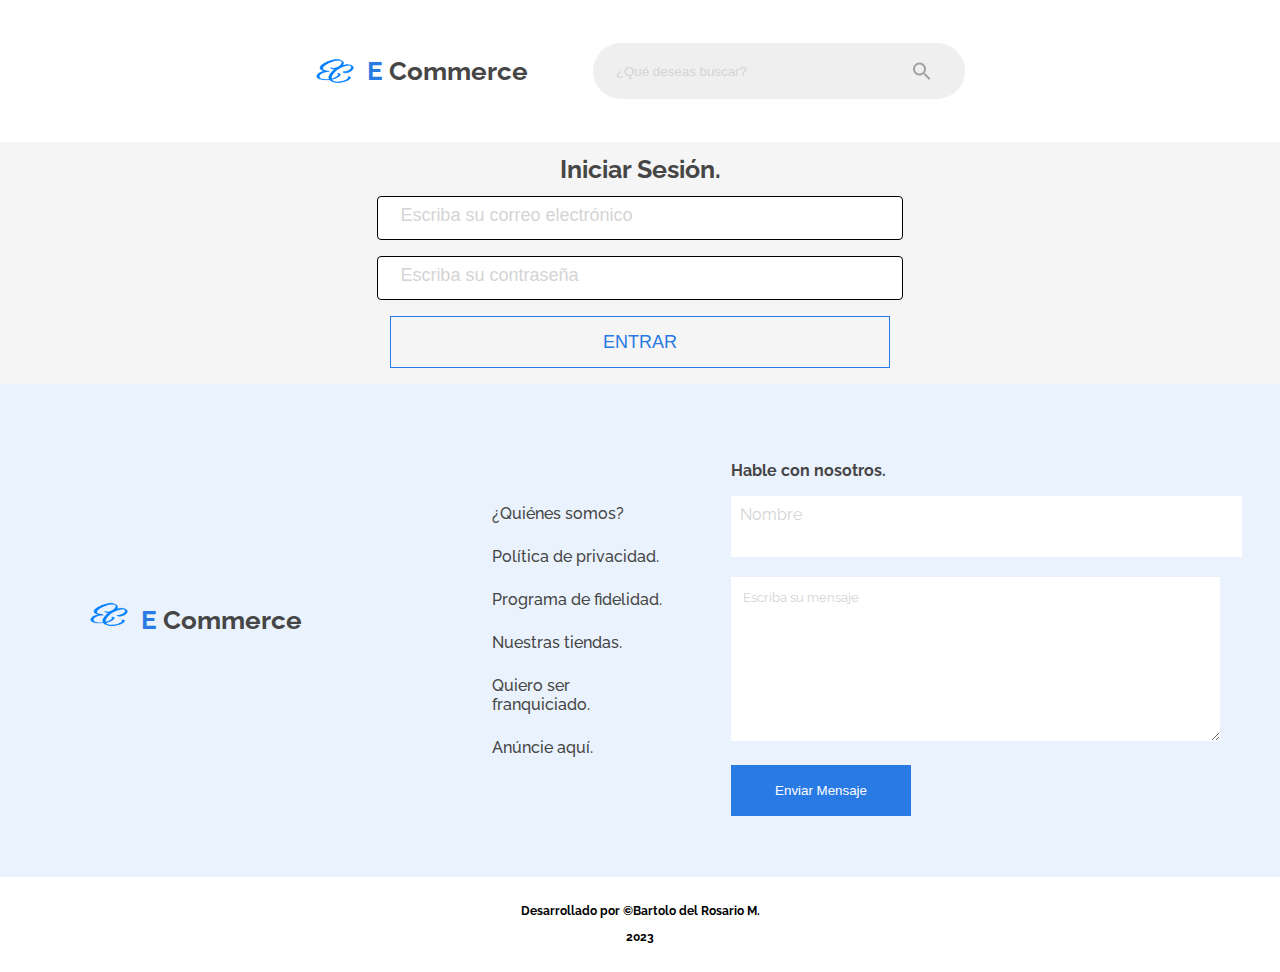
<file: index.html>
<!DOCTYPE html>
<html lang="es-LA">
<head>
    <meta charset="UTF-8">
    <meta http-equiv="X-UA-Compatible" content="IE=edge">
    <meta name="viewport" content="width=device-width, initial-scale=1.0">
    <link rel="shortcut icon" href="../asset/img/Logo e.png" type="image/x-icon">
    <link rel="preconnect" href="https://fonts.googleapis.com">
    <link rel="preconnect" href="https://fonts.gstatic.com" crossorigin>
    <link href="https://fonts.googleapis.com/css2?family=Raleway:wght@700&display=swap" rel="stylesheet">
    <link rel="stylesheet" href="../asset/style.css">
    <link rel="stylesheet" href="../asset/login-style.css">
    <title>Login</title>
</head>
<body>
    <header>
        <nav>
            <div class="logo-search">
                <div class="logo">
                    <img src="asset/img/Logo e.png" alt="logo">
                    <p class="logo-color">E</p>
                    <p>Commerce</p>
                </div>
                <input i type="text" placeholder="¿Qué deseas buscar?">
            </div>
        </nav>
    </header>
    <main>
        <div class="login_content">
            <div class="login_titulo">Iniciar Sesión.</div>
            <form action="#" class="form-cadastro" data-form>
                <input type="text" id="email" class="login_input_url" placeholder="Escriba su correo electrónico" required data-email>
                <input type="password" id="password" class="login_input_p" placeholder="Escriba su contraseña" required data-password>
                <button type="submit" class="login_btn" data-iniciar>Entrar</button>
            </form>
        </div>
    </main>
<div class="contacto">
    <div class="referencia">
        <img src="asset/img/Logo e.png" alt="logo">
        <p class="logo-color_referencia">E</p>
        <p>Commerce</p>
    </div>
    <div class="link-utilities">
        <a href="">¿Quiénes somos?</a>
        <a href="">Política de privacidad.</a>
        <a href="">Programa de fidelidad.</a>
        <a href="">Nuestras tiendas.</a>
        <a href="">Quiero ser franquiciado.</a>
        <a href="">Anúncie aquí.</a>
    </div>
    <div class="form">
        <p>Hable con nosotros.</p>
        <div class="label-float">
            <input type="text" name="Nombre" id="Nombre" class="input-nombre" placeholder="">
            <label for="Nombre" class="label-nombre">Nombre</label>
        <textarea name="mensaje" id="msj" cols="10" rows="10" placeholder="Escriba su mensaje"></textarea>
        </div>
        <button class="btn_contact">Enviar Mensaje</button>
    </div>
</div>
<footer>
    <div class="rodapie">
    <h3>Desarrollado por &copy;Bartolo del Rosario M.</h3>
    <h3>2023</h3>
    </div>
</footer>
</body>
<script type="module" src="validaciones/validarLogin.js"></script>
</html>
</file>
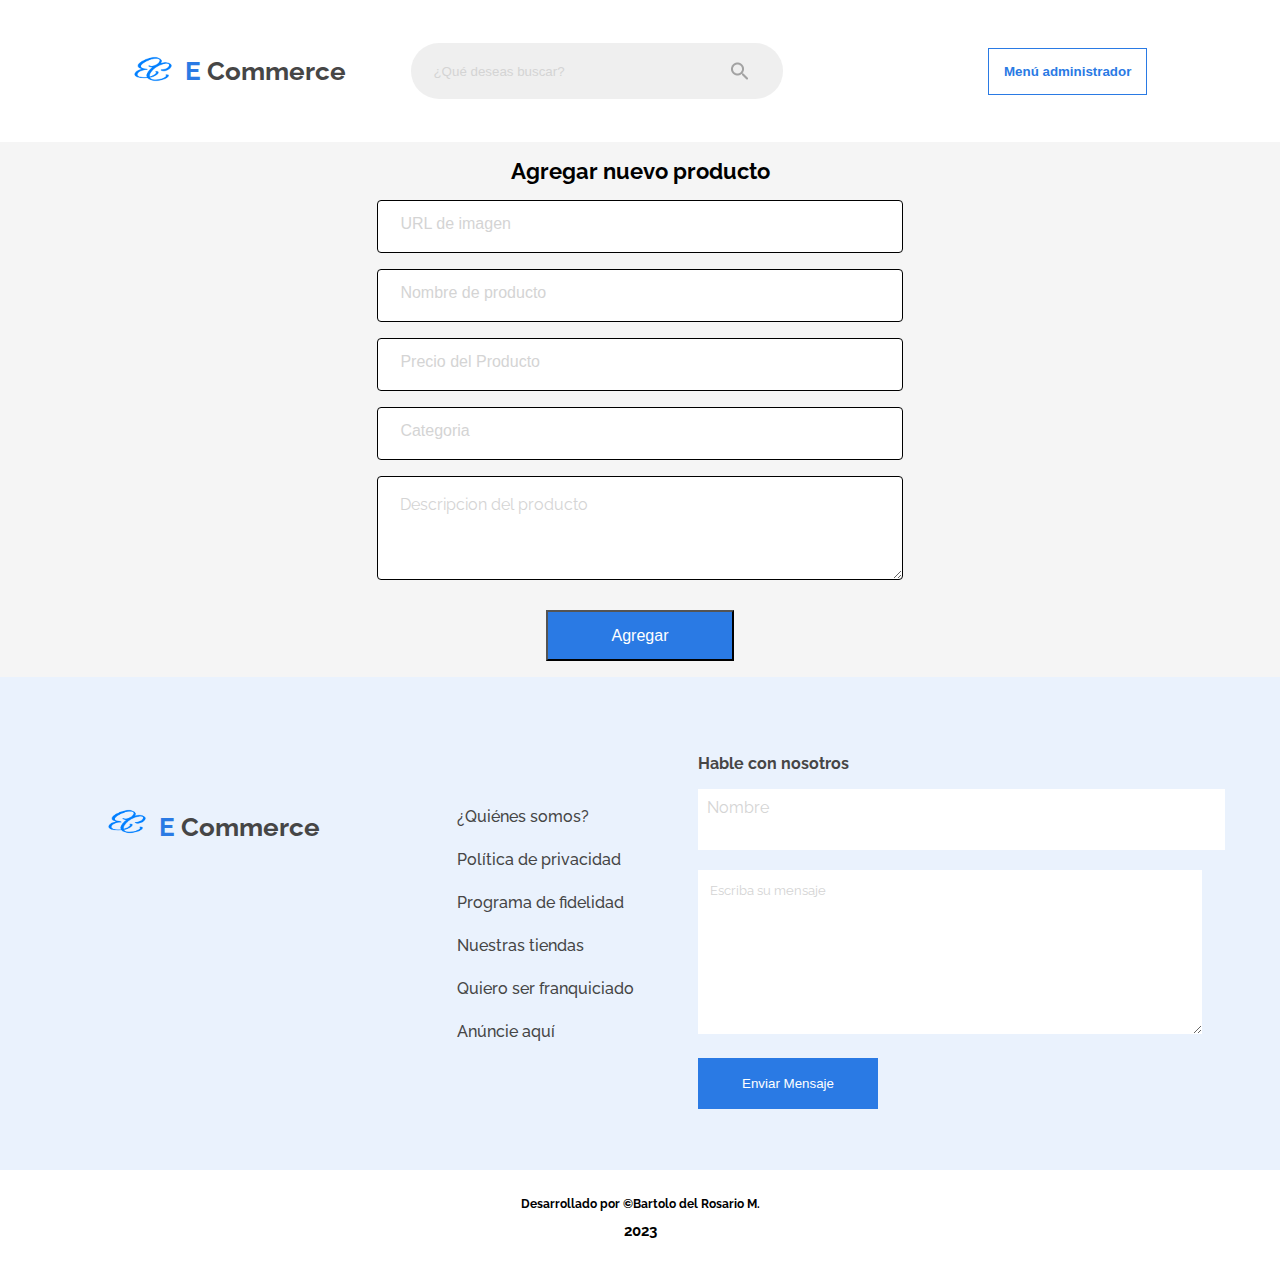
<file: screens/add-products.html>
<!DOCTYPE html>
<html lang="es-LA">
<head>
    <meta charset="UTF-8">
    <meta http-equiv="X-UA-Compatible" content="IE=edge">
    <meta name="viewport" content="width=device-width, initial-scale=1.0">
    <link rel="shortcut icon" href="../asset/img/Logo e.png" type="image/x-icon">
    <link rel="preconnect" href="https://fonts.googleapis.com">
    <link rel="preconnect" href="https://fonts.gstatic.com" crossorigin>
    <link href="https://fonts.googleapis.com/css2?family=Raleway:wght@700&display=swap" rel="stylesheet">
    <link rel="stylesheet" href="../asset/style.css">
    <link rel="stylesheet" href="../asset/add-product.css">
    <title>E Commerce</title>
</head>
<body>
    <header>
        <nav>
            <div class="logo-search">
                <div class="logo">
                    <a href="../screens/index.html"><img src="../asset/img/Logo e.png" alt="logo"></a>
                    <p class="logo-color">E</p>
                    <p>Commerce</p>
                </div>
                <input i type="text" placeholder="¿Qué deseas buscar?">
            </div>
            <div class="menu">
                <a href="add-products.html"><button type="submit">Menú administrador</button></a>
            </div>
            <div class="movile">
                <img src="../asset/img/Icono.svg" alt="">
            </div>
        </nav>
    </header>

    <main class="section">
        <section class="product-add">
            <div class="product-add_title">Agregar nuevo producto</div>
                <form class="form-cadrastro" data-form>
                    <input type="text" class="add-product_input_url" placeholder="URL de imagen" required data-url>
                    <input type="text" class="add-product_name" placeholder="Nombre de producto" required data-nombre>
                    <input type="text" class="add-product_price" placeholder="Precio del Producto" required data-precio>
                    <input type="text" class="add-product_category" placeholder="Categoria" required data-categoria>
                    <textarea type="text" class="product-edit_texta__descript" data-description placeholder="Descripcion del producto"></textarea>
                    <button type="submit" class="product-add_btn">Agregar </button>
        </form>
        </section>
    </main>


<main class="contacto">
    <div class="computer">
    <div class="tablet">
    <div class="referencia">
        <img src="../asset/img/Logo e.png" alt="Logo">
        <p class="logo-color_referencia">E</p>
        <p>Commerce</p>
    </div>
    </div>
    <div class="link-utilities">
        <a href="">¿Quiénes somos?</a>
        <a href="">Política de privacidad</a>
        <a href="">Programa de fidelidad</a>
        <a href="">Nuestras tiendas</a>
        <a href="">Quiero ser franquiciado</a>
        <a href="">Anúncie aquí</a>
    </div>
    </div>
    <div class="form">
        <p>Hable con nosotros</p>
        <div class="label-float">
            <input type="text" name="Nombre" id="Nombre" class="input-nombre" placeholder="">
            <label for="Nombre" class="label-nombre">Nombre</label>
            <textarea name="mensaje" id="msg" cols="10" rows="10" placeholder="Escriba su mensaje"></textarea>
            <button>Enviar Mensaje</button>
        </div>
    </div>
</main>

<footer>
    <div class="rodapie">
        <h3>Desarrollado por &copy;Bartolo del Rosario M.</h3>
        <h2>2023</h2>
    </div>
</footer>
<script type="module" src="../validaciones/crear-productos.js"></script>
</body>
</html>
</file>
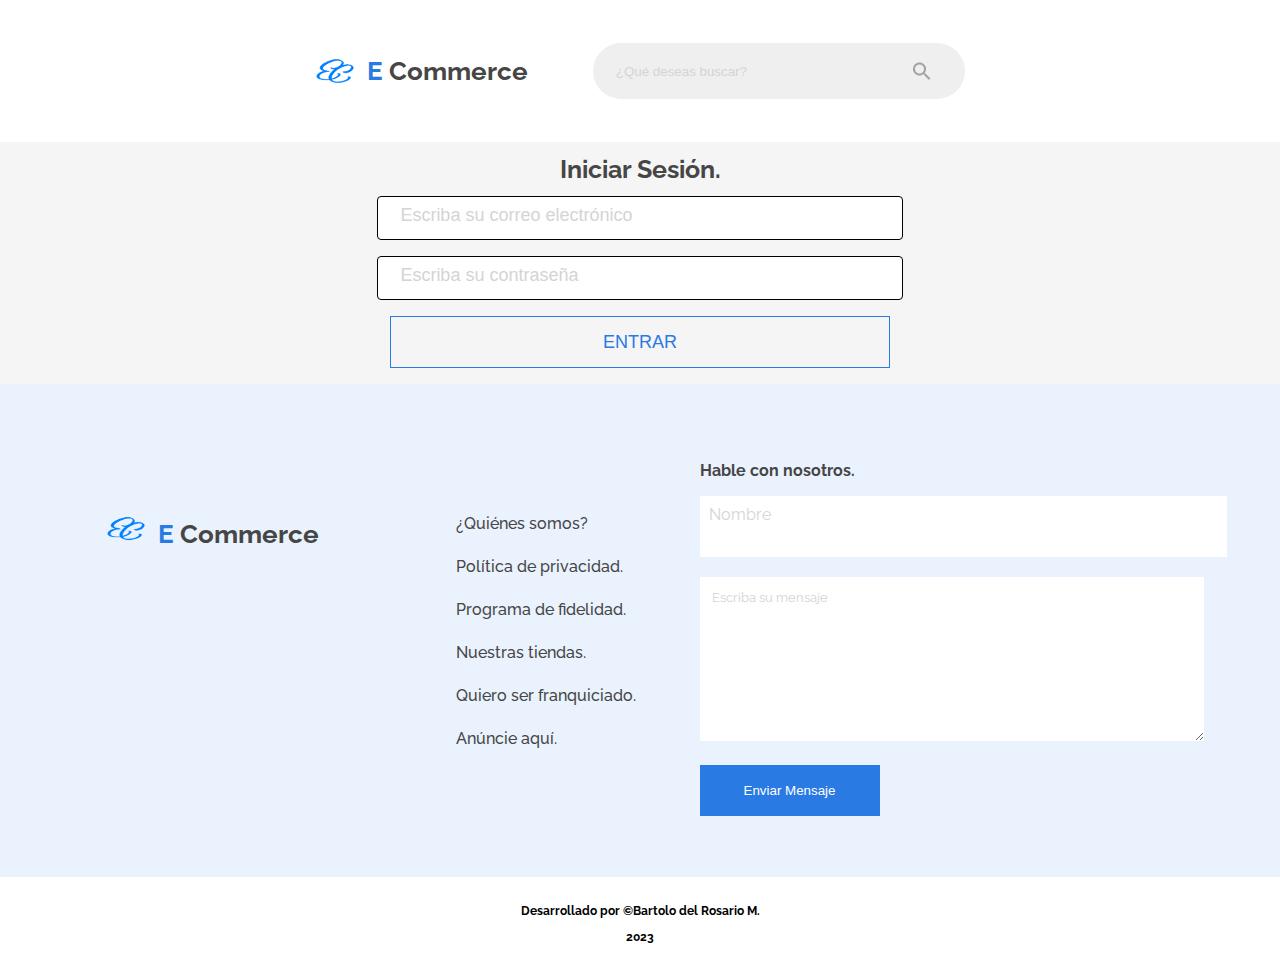
<file: screens/login.html>
<!DOCTYPE html>
<html lang="es-LA">
<head>
    <meta charset="UTF-8">
    <meta http-equiv="X-UA-Compatible" content="IE=edge">
    <meta name="viewport" content="width=device-width, initial-scale=1.0">
    <link rel="shortcut icon" href="../asset/img/Logo e.png" type="image/x-icon">
    <link rel="preconnect" href="https://fonts.googleapis.com">
    <link rel="preconnect" href="https://fonts.gstatic.com" crossorigin>
    <link href="https://fonts.googleapis.com/css2?family=Raleway:wght@700&display=swap" rel="stylesheet">
    <link rel="stylesheet" href="../asset/style.css">
    <link rel="stylesheet" href="../asset/login-style.css">
    <title>Login</title>
</head>
<body>
    <header>
        <nav>
            <div class="logo-search">
                <div class="logo">
                    <img src="../asset/img/Logo e.png" alt="logo">
                    <p class="logo-color">E</p>
                    <p>Commerce</p>
                </div>
                <input i type="text" placeholder="¿Qué deseas buscar?">
            </div>
        </nav>
    </header>
    <main>
        <div class="login_content">
            <div class="login_titulo">Iniciar Sesión.</div>
            <form action="#" class="form-cadastro" data-form>
                <input type="text" id="email" class="login_input_url" placeholder="Escriba su correo electrónico" required data-email>
                <input type="password" id="password" class="login_input_p" placeholder="Escriba su contraseña" required data-password>
                <button type="submit" class="login_btn" data-iniciar>Entrar</button>
            </form>
        </div>
    </main>
<div class="contacto">
    <div class="computer">
    <div class="tablet">
    <div class="referencia">
        <img src="../asset/img/Logo e.png" alt="logo">
        <p class="logo-color_referencia">E</p>
        <p>Commerce</p>
    </div>
    </div>
    <div class="link-utilities">
        <a href="">¿Quiénes somos?</a>
        <a href="">Política de privacidad.</a>
        <a href="">Programa de fidelidad.</a>
        <a href="">Nuestras tiendas.</a>
        <a href="">Quiero ser franquiciado.</a>
        <a href="">Anúncie aquí.</a>
    </div>
    </div>
    <div class="form">
        <p>Hable con nosotros.</p>
        <div class="label-float">
            <input type="text" name="Nombre" id="Nombre" class="input-nombre" placeholder="">
            <label for="Nombre" class="label-nombre">Nombre</label>
        <textarea name="mensaje" id="msj" cols="10" rows="10" placeholder="Escriba su mensaje"></textarea>
        </div>
        <button class="btn_contact">Enviar Mensaje</button>
    </div>
</div>
<footer>
    <div class="rodapie">
    <h3>Desarrollado por &copy;Bartolo del Rosario M.</h3>
    <h3>2023</h3>
    </div>
</footer>
</body>
<script type="module" src="../validaciones/validarLogin.js"></script>
</html>
</file>
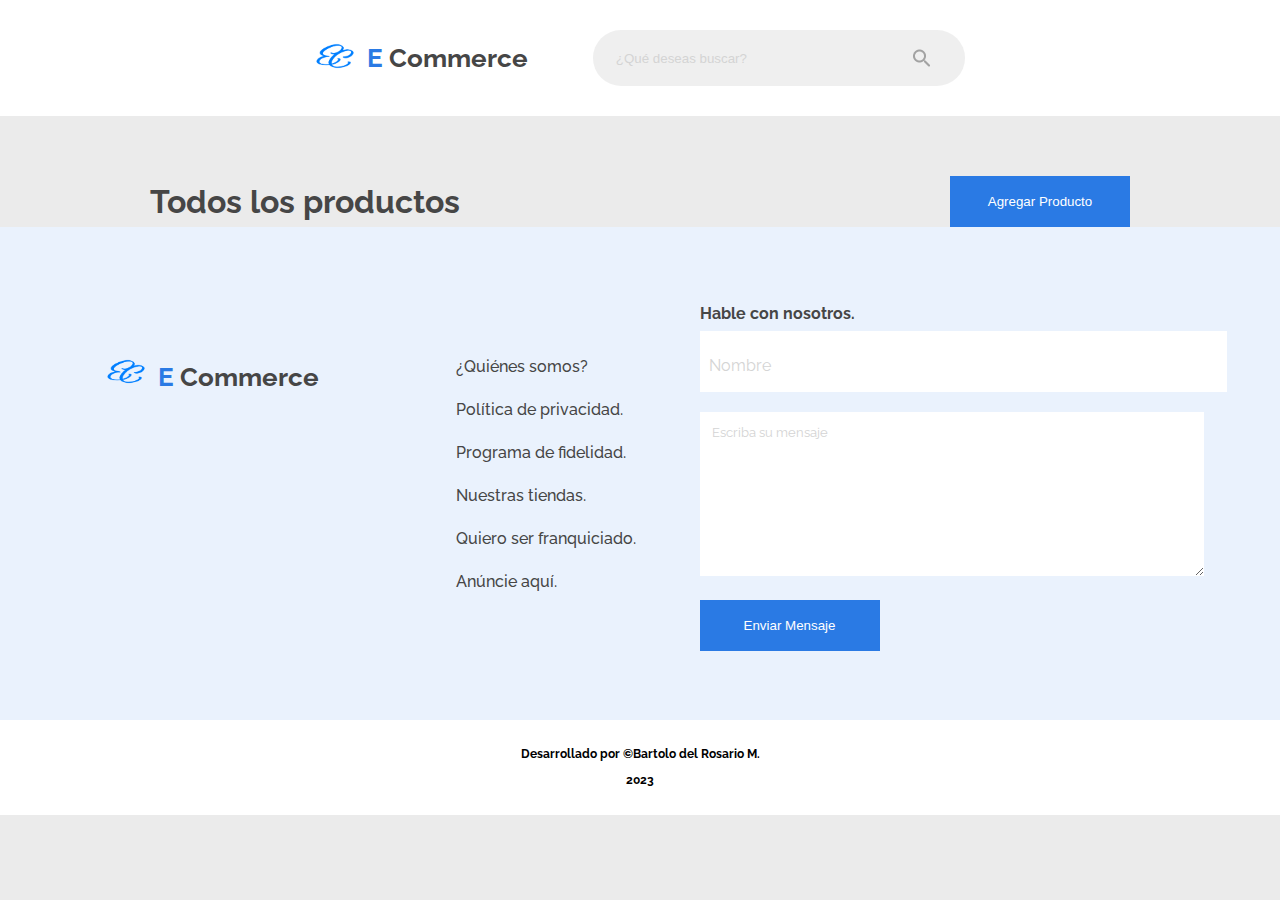
<file: screens/producto.html>
<!DOCTYPE html>
<html lang="es-LA">

<head>
    <meta charset="UTF-8">
    <meta http-equiv="X-UA-Compatible" content="IE=edge">
    <meta name="viewport" content="width=device-width, initial-scale=1.0">
    <link rel="shortcut icon" href="../asset/img/Logo e.png" type="image/x-icon">
    <link rel="preconnect" href="https://fonts.googleapis.com">
    <link rel="preconnect" href="https://fonts.gstatic.com" crossorigin>
    <link href="https://fonts.googleapis.com/css2?family=Raleway:wght@700&display=swap" rel="stylesheet">
    <link rel="stylesheet" href="../asset/style.css">
    <link rel="stylesheet" href="../asset/producto.css">
    <title>Ecommerce</title>
</head>

<body>
    <header>
        <nav>
            <main class="logo-search">
                <section class="logo">
                    <a href="../screens/index.html"><img src="../asset/img/Logo e.png" alt="logo"></a>
                    <p class="logo-color">E</p>
                    <p>Commerce</p>
                </section>
                <input i type="text" placeholder="¿Qué deseas buscar?">
            </main>
            <div class="movile">
                <img src="../asset/img/Icono.svg" alt="">
            </div>
        </nav>
    </header>

    <main class="general-products">
        <section class="products-title">
            <span>Todos los productos</span>
            <a href="../screens/index.html"><button class="product-button">Agregar Producto</button></a>
        </section>

        <div class="products-main" data-allProducts>

        </div>

    </main>

    <div class="contacto">
        <div class="computer">
        <div class="tablet">
        <div class="referencia">
            <img src="../asset/img/Logo e.png" alt="logo">
            <p class="logo-color_referencia">E</p>
            <p>Commerce</p>
        </div>
        </div>
        <div class="link-utilities">
            <a href="">¿Quiénes somos?</a>
            <a href="">Política de privacidad.</a>
            <a href="">Programa de fidelidad.</a>
            <a href="">Nuestras tiendas.</a>
            <a href="">Quiero ser franquiciado.</a>
            <a href="">Anúncie aquí.</a>
        </div>
        </div>
        <div class="form">
            <p>Hable con nosotros.</p>
            <div class="label-float">
                <input type="text" name="Nombre" id="Nombre" class="input-nombre" placeholder="">
                <label for="Nombre" class="label-nombre">Nombre</label>
            <textarea name="mensaje" id="msj" cols="10" rows="10" placeholder="Escriba su mensaje"></textarea>
            </div>
            <button>Enviar Mensaje</button>
        </div>
    </div>
    <footer>
        <div class="rodapie">
        <h3>Desarrollado por &copy;Bartolo del Rosario M.</h3>
        <h3>2023</h3>
        </div>
    </footer>
    <script type="module" src="../validaciones/lista-producto.js"></script>
</body>

</html>
</file>
<file: asset/style.css>
:root {
    --bg-color: #ebebeb;
    --input-placeholder: #d4d4d4;
    --input-bg: #efefef;
    --texto-destaque: #ffff;
    --azul-destaque: #2a7ae4;
    --bg-contacto: #eaf2fd;
    font-family: "Raleway", sans-serif;
}

body {
    margin: 0;
    padding: 0;
    box-sizing: border-box;
    font-family: 'Raleway', sans-serif;
    background-color: var(--bg-color);
    scroll-behavior: smooth;
}

textarea:focus,
input:focus {
    box-shadow: 0 0 0 0;
    border: 0 none;
    outline: 0;
}

input::placeholder,
textarea::placeholder {
    color: var(--input-placeholder);
    padding: 2%;
}

a {
    text-decoration: none;
    color: var(--azul-destaque);
    font-weight: 800;
    font-family: 'Raleway', sans-serif;
}

button {
    cursor: pointer;
}

header {
    padding: 30px;
    background-color: var(--texto-destaque);
}

nav {
    display: flex;
    align-items: center;
    justify-content: space-around;
    flex-direction: row;
}

.logo-search {
    width: 650px;
    display: flex;
    align-items: center;
    justify-content: space-between;
}

.logo {
    display: flex;
    align-items: center;
}

.logo img {
    height: 29.17px;
    width: 40.02px;
}

.logo p {
    font-size: 26px;
    font-weight: bolder;
    margin-left: 6px;
    color: #464646;
}

.logo .logo-color {
    margin-left: 12px;
    color: var(--azul-destaque);
}

.logo-search input {
    display: flex;
    flex-direction: row;
    align-items: center;
    margin-left: 10%;
    width: 393px;
    height: 40px;
    border-radius: 30px;
    padding: 8px 16px;
    border: none;
    background-color: var(--input-bg);
    background-image: url(../asset/img/lupa.png);
    background-repeat: no-repeat;
    background-position: right;
    background-position-x: 320px;
}

.login {
    width: 600px;
    display: flex;
    justify-content: end;
}

.login button {
    width: 150px;
    height: 52px;
    background: none;
    border: solid 1px var(--azul-destaque);
    color: var(--azul-destaque);
    text-transform: uppercase;
}

.login button:hover {
    background-color: var(--azul-destaque);
    color: var(--texto-destaque);
}

.contacto {
    background-color: var(--bg-contacto);
    display: flex;
    flex-direction: row;
    align-items: center;
    height: 365px;
    justify-content: center;
    padding: 64px;
    gap: 64px;
}

.computer {
    display: flex;
    flex-direction: row;
    align-items: flex-start;
}
.referencia {
    display: flex;
    width: 350px;
    margin: 0px 0 0 0;
    margin-left: 25px;
}

.referencia img {
    height: 29.17px;
    width: 40.02px;
}

.referencia p {
    font-size: 26px;
    font-weight: bolder;
    margin-top: 5px;
    margin-left: 6px;
    color: #464646;
}

.referencia .logo-color_referencia {
    margin-left: 12px;
    color: var(--azul-destaque);
}

.link-utilities {
    display: flex;
    flex-direction: column;
    align-items: flex-start;
    padding: 0px;
    gap: 24px;
}

.link-utilities a {
    color: #464646;
    font-weight: 500;
    font-size: 16px;
}

.form {
    display: flex;
    flex-direction: column;
    position: relative;
    width: 500px;
}

.form p {
    font-weight: 700;
    font-size: 16px;
    color: #464646;
}

.form input {
    width: 100%;
    position: relative;
    height: 56px;
    border: transparent;
    margin-bottom: 20px;
    box-sizing: content-box;
    padding: 0.5% 2.7%;
    color: var(--azul-destaque);
}

.form input:hover {
    border-bottom: solid 2px var(--azul-destaque);
    transition: linear 1s;
}

.label-nombre {
    width: 100%;
    position: absolute;
    color: var(--input-placeholder);
    top: 60px;
    left: 9px;
    transition: 0.5s;
}

.input-nombre:focus+.label-nombre {
    top: 45px;
    font-size: 14px;
    z-index: 2;
    transition: 0.2s;
    color: var(--azul-destaque);
}

.form textarea {
    width: 100%;
    font-family: 'Raleway', sans-serif;
    border: transparent;
    color: var(--azul-destaque);
    margin-bottom: 20px;
}

.form button {
    background-color: var(--azul-destaque);
    border: none;
    color: var(--texto-destaque);
    height: 51px;
    width: 180px;
}

footer {
    display: flex;
    flex-direction: row;
    justify-content: center;
    align-items: center;
    padding: 15px;
    background-color: #ffff;
}

.rodapie {
    font-family: 'Raleway', sans-serif;
    font-style: normal;
    font-weight: 500;
    font-size: 10px;
    line-height: 15px;
    text-align: center;
}

@media (max-width:768px) {

    header {
      padding: 15px; 
    }
  
    .logo-search {
      width: 100%;
      flex-direction: row; 
      align-items: flex-start; 
    }
  
    .logo-search input {
      margin-top: 10px; 
      margin-left: 0; 
      width: 100%; 
      background-position-x: right 16px; 
    }
  
    .login {
      width: 100%; 
      justify-content: center; 
    }

    .contacto {
        width: 100%;
        justify-content: center;
        padding: 0;
        gap: 0;
    }

    .tablet{
        width: 100%;
        display: flex;
        flex-direction: column;
        align-items: flex-start;
        padding: 6px;
    }
    .form {
      width: 50%; 
    }

    .form input {
        width: 95%;
    }
  
    .label-nombre {
      top: 72px;
      font-size: 14px; 
    }
  
    footer {
      flex-direction: column; 
      align-items: center; 
      width: 100%;
      padding: 0;
    }
  }

@media (max-width: 360px) {

    header {
        padding: 10px;
    }

    .logo-search {
        flex-direction: column;
    }

    .logo img {
        height: 25px;
        width: 34px;
    }

    .logo p {
        font-size: 15px;
    }

    .logo-search input {
        padding: 0;
        background-position-x: 297px;
    }

    .login button {
        height: 40px;
    }

    .contacto {
        display: flex;
        flex-direction: column;
        align-items: center;
        height: 632px;
    }

    .tablet {
        display: flex;
        flex-direction: column;
        align-items: center;
        padding: 0;
        gap: 16px;
    }

    .referencia {
        width: 50%;
    }

    .referencia img {
        height: 25px;
        width: 34px;
    }

    .referencia p {
        font-size: 18px;
    }

    .link-utilities a {
        font-size: 14px;
        align-items: center;
    }

    .form{
        margin-bottom: 16px;
    }

    .form p {
        font-size: 15px;
    }

    .form input {
        height: 48px;
    }

    .label-nombre {
        top: 63px;
    }

    footer {
        padding: 0;

    }
}
</file>
<file: asset/login-style.css>
main {
    background: rgb(245, 245, 245);
    padding: 16px;
}

.login_content {
    width: 100%;
    height: 50%;
    display: flex;
    flex-direction: column;
}

.login_titulo {
    display: flex;
    font-weight: 700;
    font-size: 25px;
    line-height: 22px;
    margin: 0 auto;
    justify-content: center;
    color: #464646;
}


.login_content button {
    width: 40%;
    height: 52px;
    background: none;
    border: solid 1px var(--azul-destaque);
    color: var(--azul-destaque);
    text-transform: uppercase;
}

.login_content button:hover {
    background-color: var(--azul-destaque);
    color: var(--texto-destaque);
}

.login_input_url,
.login_input_p {
    width: 40%;
    display: flex;
    align-items: center;
    justify-content: center;
    margin: 0 auto;
    padding: 8px 12px 13px 12px;
    border-bottom: 1px solid var(--cor-secundaria);
    border-radius: 4px;
    height: 30%;
    font-weight: 400;
    font-size: 18px;
    line-height: 21px;
    margin-top: 16px;
    border: solid black 1px;
}

.login_btn {
    display: flex;
    flex-direction: row;
    justify-content: center;
    align-items: center;
    padding: 12px 16px;
    margin-top: 60%;
    gap: 10px;
    margin: 0 auto;
    width: 50%;
    height: 55px;
    margin-top: 16px;
    background: #2a7ae4;
    font-weight: 500;
    font-size: 18px;
    line-height: 22px;
    color: #ffff;
}

@media (max-width: 768px) {

    main {
        padding: 8px;
    }

    .login_content {
        height: auto;
        width: 100%;
    }

    .login_titulo {
        font-size: 20px;
        margin-top: 16px;
    }

    .login_content button {
        width: 100%;
        height: 40px;
        margin-top: 16px;
    }

    .login_input_url,
    .login_input_p {
        width: 80%;
        font-size: 14px;
        height: auto;
    }

    .login_btn {
        flex-direction: column;
        justify-content: center;
        align-items: center;
        width: 100%;
        height: 50px;
        margin-top: 16px;
        font-size: 16px;
    }
}



@media (max-width: 360px) {

    main {
        padding: 8px;
    }

    .login_content {
        height: auto;
    }

    .login_titulo {
        font-size: 20px;
        margin-top: 16px;
    }

    .login_content button {
        width: 100%;
        height: 40px;
        margin-top: 16px;
    }

    .login_input_url,
    .login_input_p {
        width: 80%;
        font-size: 14px;
        height: auto;
    }

    .login_btn {
        flex-direction: column;
        justify-content: center;
        align-items: center;
        width: 100%;
        height: 50px;
        margin-top: 16px;
        font-size: 16px;
    }
}
</file>
<file: asset/add-product.css>
.section {
    background: rgb(245, 245, 245);
    padding: 16px;
}
.movile {
    display: none;
}

.menu {
    display: flex;
    
}

.menu button {
    display: flex;
    flex-direction: row;
    justify-content: center;
    align-items: center;
    padding: 15px;
    background-color: #ffff;
    color: #2A7AE4;
    border: solid 1px #2A7AE4;
    font-weight: 600;
}

.mobile-search{
    display: flex;
}
.btn{
    font-weight: 600;
    color: #2A7AE4;
    font-size: 1rem;
    border: solid 1px #2A7AE4;
    background: #ffffff;
    padding: 10px 50px;
    margin-right: 20px;
    cursor: pointer;
    transition: 1s all;
}
.btn:hover{
    transform: scale(1.2);
    color: #ffffff;
    background-color: #2A7AE4;
}
.btn-administrador{
    padding: 15px;
}
.mobile-search-icon{
    margin-left: 10px;
    margin-right: 0;
}

.product-add_title {
    display: flex;
    font-weight: 700;
    font-size: 22px;
    line-height: 26px;
    margin: 0 auto;
    justify-content: center;
}

.add-product_input_url, .add-product_name, .add-product_price, .product-edit_texta__descript, .add-product_category {
    width: 40%;
    display: flex;
    align-items: center;
    margin: 0 auto;
    padding: 8px 12px 13px 12px;
    border-bottom: 1px solid var(--cor-secundaria);
    border-radius: 4px;
    height: 30px;
    font-weight: 400;
    font-size: 16px;
    line-height: 20px;
    margin-top: 16px;
    border: solid black 1px;
}

.product-edit_texta__descript {
    height: 81px;
    font-family: "Raleway", sans-serif;
}

.product-add_btn {
    display: flex;
    flex-direction: row;
    justify-content: center;
    align-items: center;
    padding: 16px;
    gap: 10px;
    justify-content: center;
    margin: 0 auto;
    width: 15%;
    height: 51px;
    background: #2a7ae4;
    margin-top: 30px;
    font-weight: 400;
    font-size: 16px;
    line-height: 19px;
    color: #ffff;
}

@media (max-width:768px) {

    header {
        display: flex;
        flex-direction: row;
        justify-content: space-between;
        align-items: center;
        padding: 16px 32px;
    }

    .menu button {
        width: 167px;
        height: 50px;
        margin-left: 50px;
    }

    .logo-search {
        align-items: center;
    }

    .logo {
        align-items: center;
    }

    .logo p{
        font-size: 12px;
    }

    .logo-search input {
        width: 272px;
        height: 40px;
        margin-left: 11px;
    }

    .section {
        display: flex;
        flex-direction: column;
        align-items: center;
        padding: 32px; 
       }
    .product-add{
        display: flex;
        align-items: flex-start;
        flex-direction: column;
    }
    .product-add_title{
        flex-direction: row;
        align-items: center;

    }
    form {
        display: flex;
        flex-direction: column;
        width: 100%;
    }
    .add-product_input_url,
    .add-product_name,
    .add-product_price,
    .product-edit_texta__descript, 
    .add-product_category {
        flex-direction: column;
        align-items: flex-start;
        padding: 0px;
        width: 704px;
        height: 56px;
    }

    .product-add_btn {
        width: 704px;
        height: 51px;
    }

    .tablet {
        margin: 0 12px 0 12px;
    }

    .form {
        margin-right: 40px;
    }
}

@media (max-width:360px){

    header {
        display: flex;
        width: 100%;
        padding: 10px;
    }

    .logo-search input {
        display: none;
    }

    .menu {
        box-sizing: border-box;
    }

    .menu button {
        display: flex;
        justify-content: center;
        padding: 12px 16px 12px 16px;
        margin-left: 28px;
    }

    .movile {
        display: flex;
    }

    .movile img {
        margin-left: 17px;
    }

    .section {
        padding: 16px;
        width: 100%;
    }
    .product-add_title{
        width: 328px;
        height: 28px;
    }

    .add-product_input_url,
    .add-product_name,
    .add-product_price,
    .product-edit_texta__descript, 
    .add-product_category{
        width: 328px;
        height: 56px;
    }

    .product-add_btn {
        width: 328px;
        height: 56px;
    }
}
</file>
<file: asset/producto.css>
.general-products {
    height: 100%;
    display: flex;
    flex-direction: column;
    margin: 0 auto;
}

.movile{
    display: none;
}

.products-title {
    display: flex;
    justify-content: space-between;
    align-items: center;
    padding: 60px 150px 0px 150px;
    font-size: 32px;
    font-weight: bold;
    color: #464646;
}

.product-button {
    background-color: var(--azul-destaque);
    border: none;
    color: var(--texto-destaque);
    height: 51px;
    width: 180px;
}

.products-main {
    height: 100%;
    padding: 0px 150px 0px 150px;
    display: flex;
    justify-content: space-between;
    flex-wrap: wrap;
    gap: 10px;
}

.producto {
    display: flex;
    flex-direction: column;
    margin-bottom: 32px;
}

.product-name {
    color: #464646;
    font-weight: 500;
    font-size: 14px;
}

.precio {
    color: #464646;
    font-weight: bold;
    font-size: 16px;
}

img {
    width: 176px;
    height: 174px;
}

.container {
    position: relative;
}

.container .editImage {
    position: absolute;
    top: 30px;
    right: 15px;
}

.container .deleteImage {
    position: absolute;
    top: 30px;
    right: 50px;
}

.editImage, .deleteImage {
    width: 24px;
    height: 24px;
}

.buttonDelete, .buttonEdit {
    background-color: transparent;
    border-color: transparent;
}

h1, p {
    margin: 8px 0px 8px 0px;
}

@media (max-width:768px) {

    header {
        padding: 16px 32px;
    }
    
    .logo-search {
        display: flex;
        align-items: center;
    }

    .logo-search input {
        width: 272px;
        padding: 0;
    }

    .movile {
        display: none;
    }

    .products-title {
        padding: 25px 5px 5px 2px;
    }
    
    .products-main {
        flex-direction: row;
        padding: 0;
    }

    .producto {
        margin-bottom: 0px;
    }
}

@media (max-width:360px) {
    .logo-search {
        flex-direction: row;
        justify-content: space-between;
    }

    .logo-search input{
        display: none;
    }

    .movile{
        display: flex;
    }

    .movile img {
        width: 17.05px;
        height: 17.06px;
    }
    
    .general-products {
        align-items: flex-start;
        padding: 19px;
    }

    .products-title {
        flex-direction: column;
        align-items: flex-start;
        padding: 0px;
        gap: 16px;
    }

    .products-main {
        align-self: flex-start;
        gap: 16px;
    }
}
</file>
